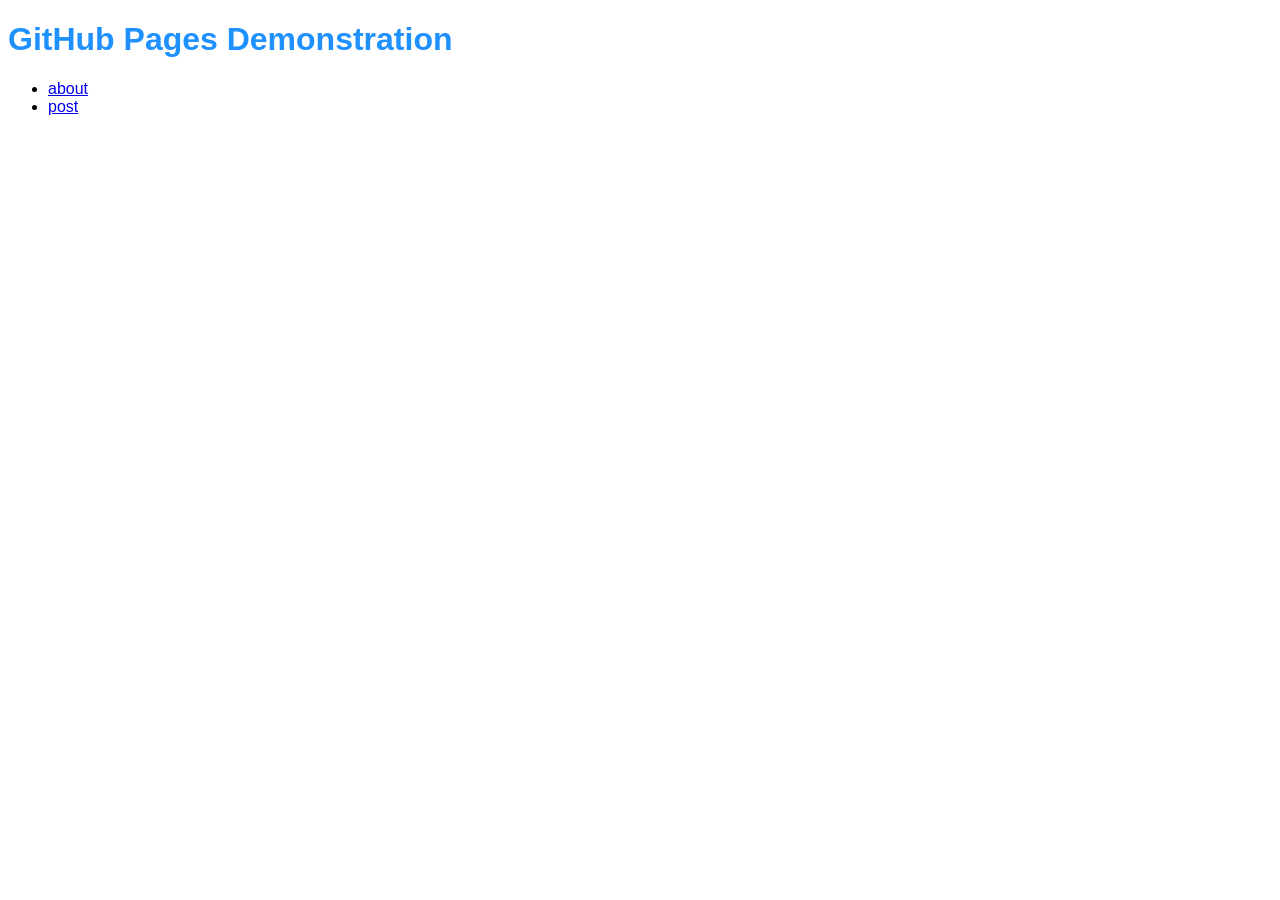
<file: index.html>
<!doctype html>
<html lang="en">
  <head>
    <meta charset="UTF-8" />
    <meta name="viewport" content="width=device-width, initial-scale=1.0" />
    <title>For Demonstration only...</title>
    <link rel="stylesheet" href="styles.css" />
  </head>
  <body>
    <h1>GitHub Pages Demonstration</h1>
    <ul>
      <li><a href="about.html">about</a></li>
      <li><a href="post.html">post</a></li>
    </ul>
    <script src="script.js"></script>
  </body>
</html>
</file>
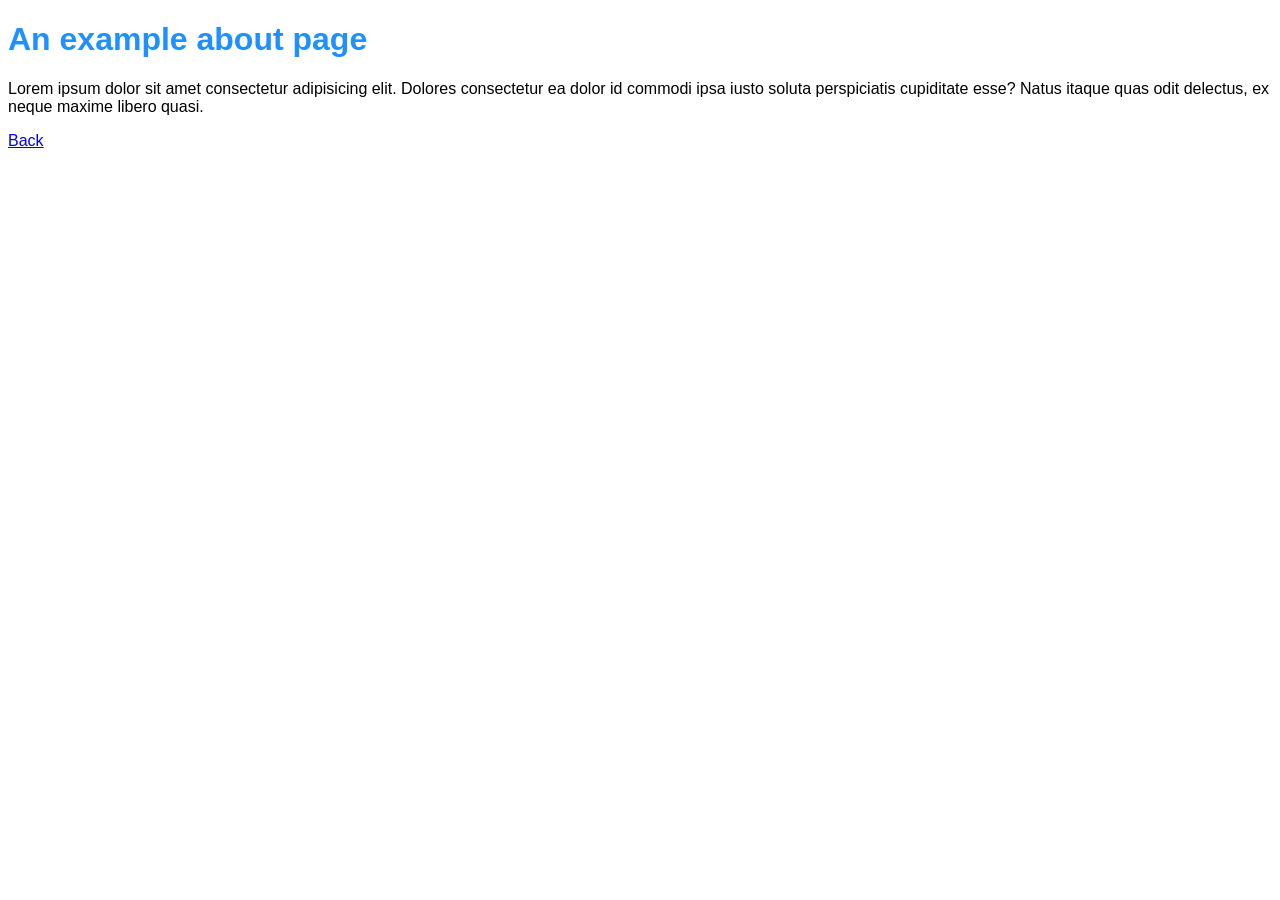
<file: about.html>
<!doctype html>
<html lang="en">
  <head>
    <meta charset="UTF-8" />
    <meta name="viewport" content="width=device-width, initial-scale=1.0" />
    <title>About</title>
    <link rel="stylesheet" href="styles.css" />
  </head>
  <body>
    <h1>An example about page</h1>
    <p>
      Lorem ipsum dolor sit amet consectetur adipisicing elit. Dolores
      consectetur ea dolor id commodi ipsa iusto soluta perspiciatis cupiditate
      esse? Natus itaque quas odit delectus, ex neque maxime libero quasi.
    </p>

    <a href="index.html">Back</a>
    <script src="script.js"></script>
  </body>
</html>
</file>
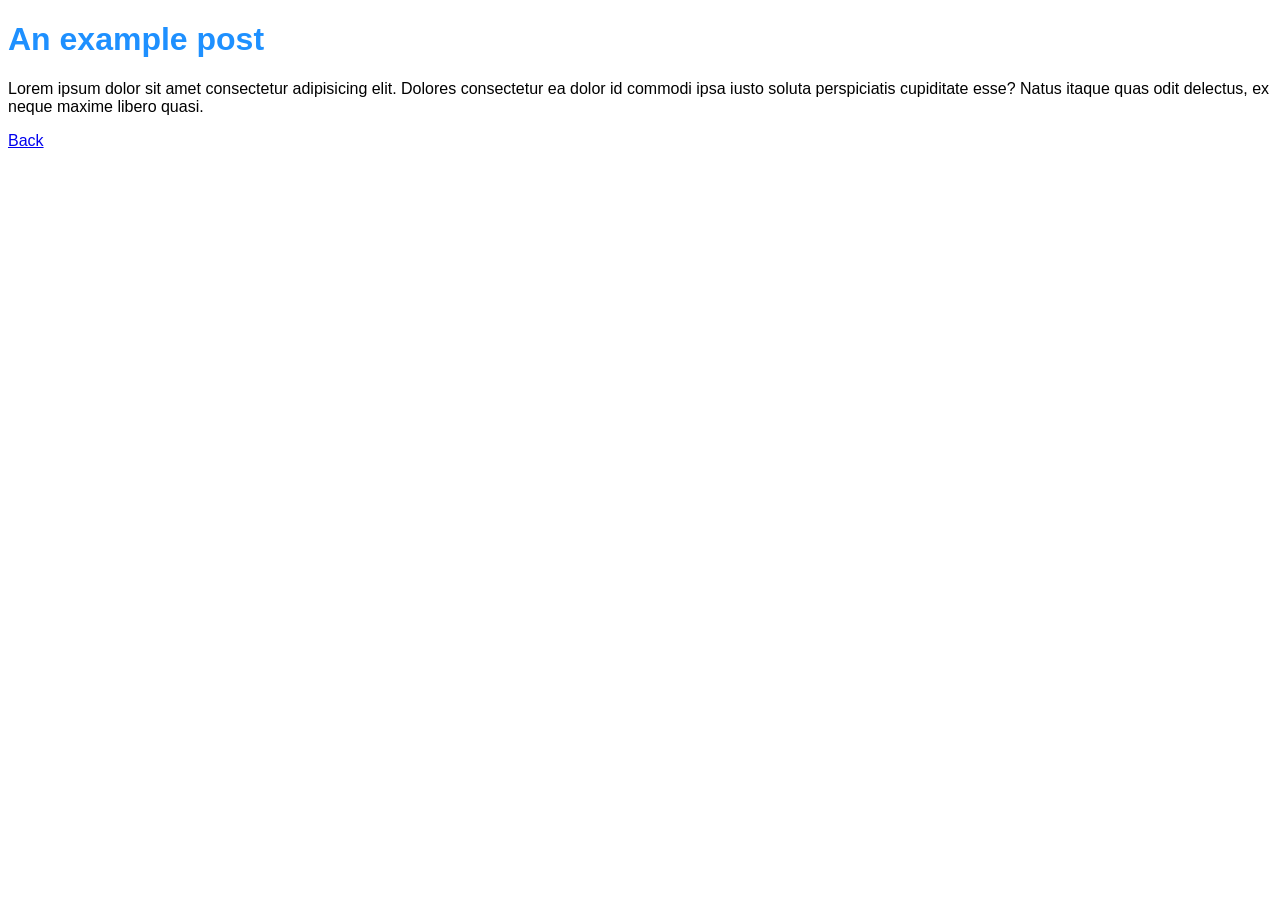
<file: post.html>
<!doctype html>
<html lang="en">
  <head>
    <meta charset="UTF-8" />
    <meta name="viewport" content="width=device-width, initial-scale=1.0" />
    <title>Post</title>
    <link rel="stylesheet" href="styles.css" />
  </head>
  <body>
    <h1>An example post</h1>
    <p>
      Lorem ipsum dolor sit amet consectetur adipisicing elit. Dolores
      consectetur ea dolor id commodi ipsa iusto soluta perspiciatis cupiditate
      esse? Natus itaque quas odit delectus, ex neque maxime libero quasi.
    </p>

    <a href="index.html">Back</a>
    <script src="script.js"></script>
  </body>
</html>
</file>
<file: styles.css>
body {
  font-family: Arial, Helvetica, sans-serif;
  font-size: 1rem;
}

h1 {
  color: dodgerblue;
}
</file>
